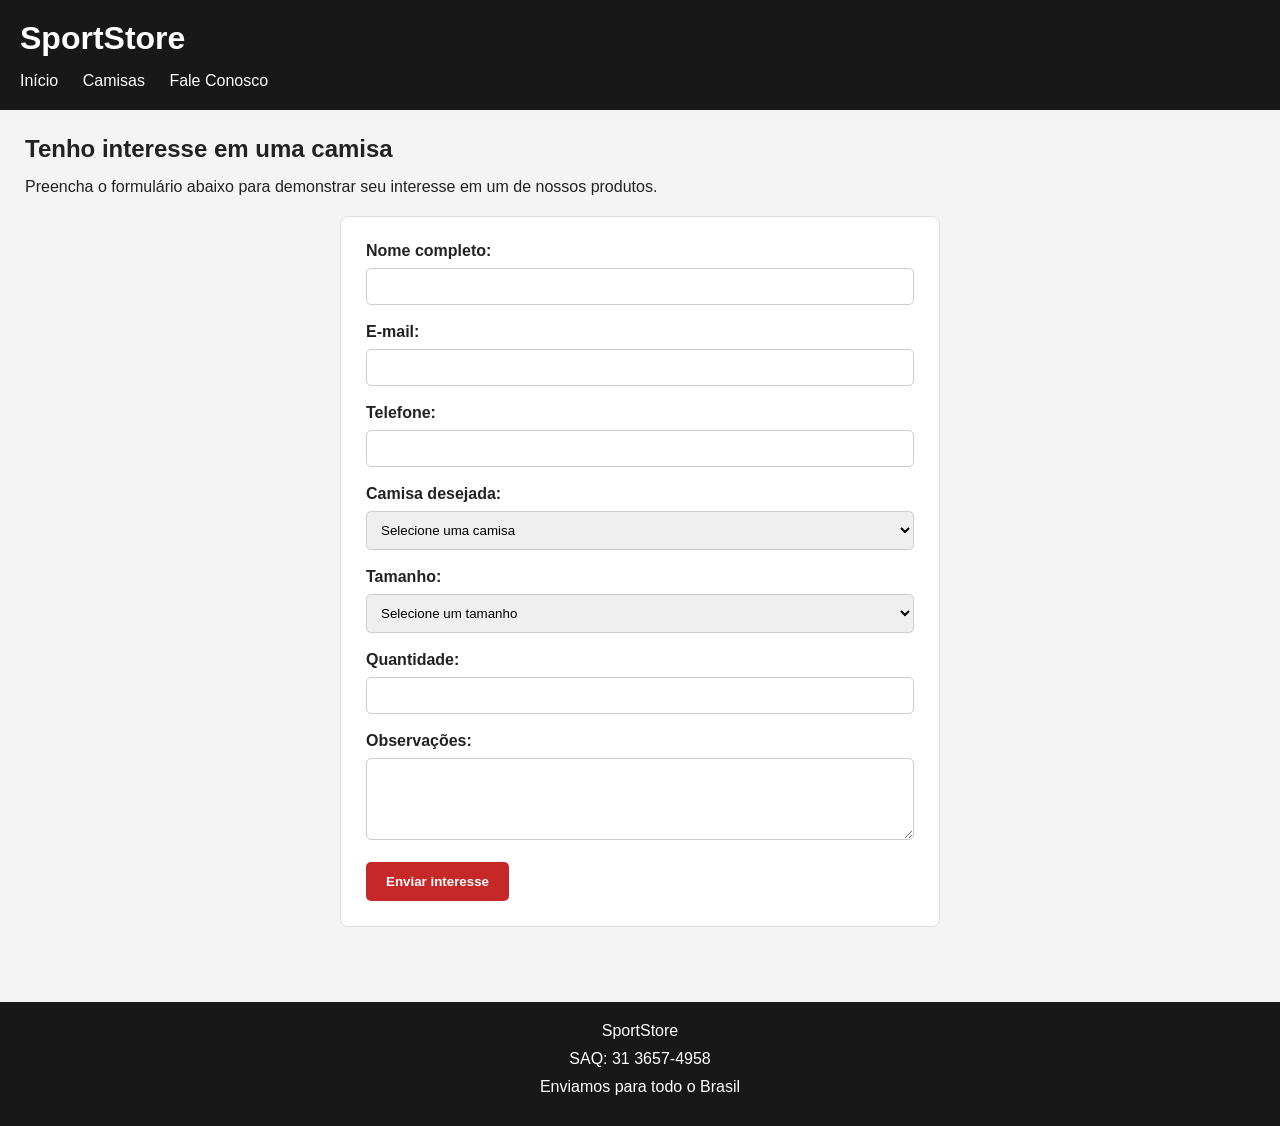
<file: Trabalho/formulario.html>
<!DOCTYPE html>
<html lang="pt-BR">
<head>
    <meta charset="UTF-8">
    <meta name="viewport" content="width=device-width, initial-scale=1.0">
    <title>Tenho Interesse - SportStore</title>
    <link rel="stylesheet" href="css/style.css">
</head>
<body>
    <header>
        <h1>SportStore</h1>
        <nav>
            <ul>
                <li><a href="index.html">Início</a></li>
                <li><a href="detalhes.html">Camisas</a></li>
                <li><a href="formulario.html">Fale Conosco</a></li>
            </ul>
        </nav>
    </header>
    <main>
        <h2>Tenho interesse em uma camisa</h2>
        <p>Preencha o formulário abaixo para demonstrar seu interesse em um de nossos produtos.</p>
        <form class="formulario">
            <p>
                <label for="nome">Nome completo:</label>
                <input type="text" id="nome" name="nome" required>
            </p>
            <p>
                <label for="email">E-mail:</label>
                <input type="email" id="email" name="email" required>
            </p>
            <p>
                <label for="telefone">Telefone:</label>
                <input type="tel" id="telefone" name="telefone" required>
            </p>
            <p>
                <label for="camisa">Camisa desejada:</label>
                <select id="camisa" name="camisa" required>
                    <option value="">Selecione uma camisa</option>
                    <option value="atletico">Atlético-MG</option>
                    <option value="flamengo">Flamengo</option>
                    <option value="real-madrid">Real Madrid</option>
                    <option value="barcelona">Barcelona</option>
                    <option value="brasil">Seleção Brasileira</option>
                    <option value="argentina">Seleção Argentina</option>
                    <option value="lakers">Los Angeles Lakers</option>
                    <option value="bulls">Chicago Bulls</option>
                </select>
            </p>
            <p>
                <label for="tamanho">Tamanho:</label>
                <select id="tamanho" name="tamanho" required>
                    <option value="">Selecione um tamanho</option>
                    <option value="P">P</option>
                    <option value="M">M</option>
                    <option value="G">G</option>
                    <option value="GG">GG</option>
                </select>
            </p>
            <p>
                <label for="quantidade">Quantidade:</label>
                <input type="number" id="quantidade" name="quantidade" min="1" required>
            </p>
            <p>
                <label for="observacao">Observações:</label>
                <textarea id="observacao" name="observacao" rows="4" cols="30"></textarea>
            </p>
            <button type="submit">Enviar interesse</button>
        </form>
    </main>
    <footer>
        <p>SportStore</p>
        <p>SAQ: 31 3657-4958</p>
        <p>Enviamos para todo o Brasil</p>
    </footer>
</body>
</html>
</file>
<file: Trabalho/css/style.css>
* {
    margin: 0;
    padding: 0;
    box-sizing: border-box;
}
body {
    font-family: Arial, sans-serif;
    background-color: #f4f4f4;
    color: #222;
}
header {
    background-color: #181818;
    color: white;
    padding: 20px;
}
header h1 {
    margin-bottom: 15px;
}
nav ul {
    list-style: none;
}
nav li {
    display: inline-block;
    margin-right: 20px;
}
nav a {
    color: white;
    text-decoration: none;
}
main {
    padding: 25px;
}
h2 {
    margin-bottom: 15px;
}
p {
    margin-bottom: 10px;
}
footer {
    background-color: #181818;
    color: white;
    text-align: center;
    padding: 20px;
    margin-top: 30px;
}
.catalogo h2 {
    grid-column: 1 / -1;
}
.catalogo {
    display: grid;
    grid-template-columns: repeat(4, 1fr);
    gap: 20px;
}
.produto {
    background-color: white;
    border: 1px solid #ddd;
    border-radius: 8px;
    padding: 15px;
}
.produto img {
    width: 100%;
    max-width: 200px;
    display: block;
    margin: 10px auto;
}
.produto h3 {
    margin-bottom: 10px;
}
.produto a {
    color: #c62828;
    font-weight: bold;
    text-decoration: none;
}
.formulario {
    max-width: 600px;
    margin: 20px auto;
    padding: 25px;
    background-color: white;
    border: 1px solid #ddd;
    border-radius: 8px;
}
.formulario p {
    margin-bottom: 18px;
}
.formulario label {
    display: block;
    margin-bottom: 8px;
    font-weight: bold;
}
.formulario input,
.formulario select,
.formulario textarea {
    width: 100%;
    padding: 10px;
    border: 1px solid #ccc;
    border-radius: 5px;
    font-family: Arial, sans-serif;
}
.formulario button {
    background-color: #c62828;
    color: white;
    padding: 12px 20px;
    border: none;
    border-radius: 5px;
    cursor: pointer;
    font-weight: bold;
}
.formulario button:hover {
    background-color: #a51d1d;
}
@media (max-width: 900px) {
    .catalogo {
        grid-template-columns: repeat(2, 1fr);
    }
}
@media (max-width: 600px) {
    header {
        padding: 15px;
    }
    nav li {
        display: block;
        margin-bottom: 10px;
    }
    main {
        padding: 15px;
    }
    .catalogo {
        grid-template-columns: 1fr;
    }
    .produto img {
        max-width: 180px;
    }
    .formulario {
        padding: 15px;
        margin: 15px auto;
    }
}
</file>
